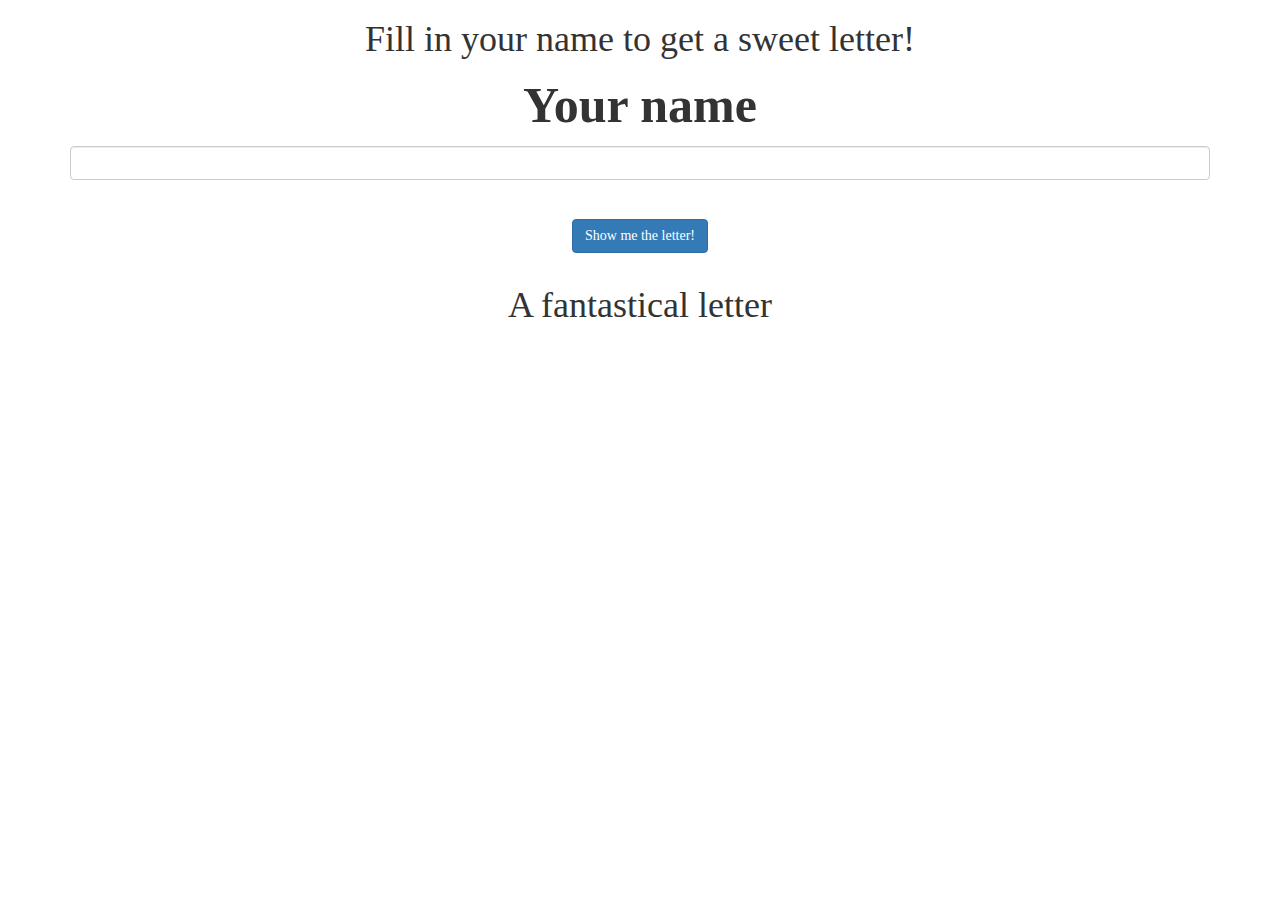
<file: index.html>
<!DOCTYPE html>
<html>
  <head>
    <meta charset="utf-8">
    <title>mad-libs-yo</title>
    <link href="https://maxcdn.bootstrapcdn.com/bootstrap/3.3.7/css/bootstrap.min.css" rel="stylesheet" type="text/css">
    <script src="https://ajax.googleapis.com/ajax/libs/jquery/3.1.0/jquery.min.js"></script>
    <link href="css/styles.css" rel="stylesheet" type="text/css">
    <script src="js/scripts.js"></script>
  </head>
  <body>
    <div class="container">
      <h1>Fill in your name to get a sweet letter!</h1>
      <div>
        <form id="formOne">
          <div class="form-group">
            <label for="person1">Your name</label>
            <input id="person1" class="form-control" type="text">
          </div>
        <button type="submit" class="btn btn-primary">Show me the letter!</button>
        </form>
      </div>

      <div id="story">
        <h1>A fantastical letter</h1>
        <h2 class="person1"></h2>
        <p class="person1"></p>
      </div>
    </div>
  </div>

  </body>
</html>
</file>
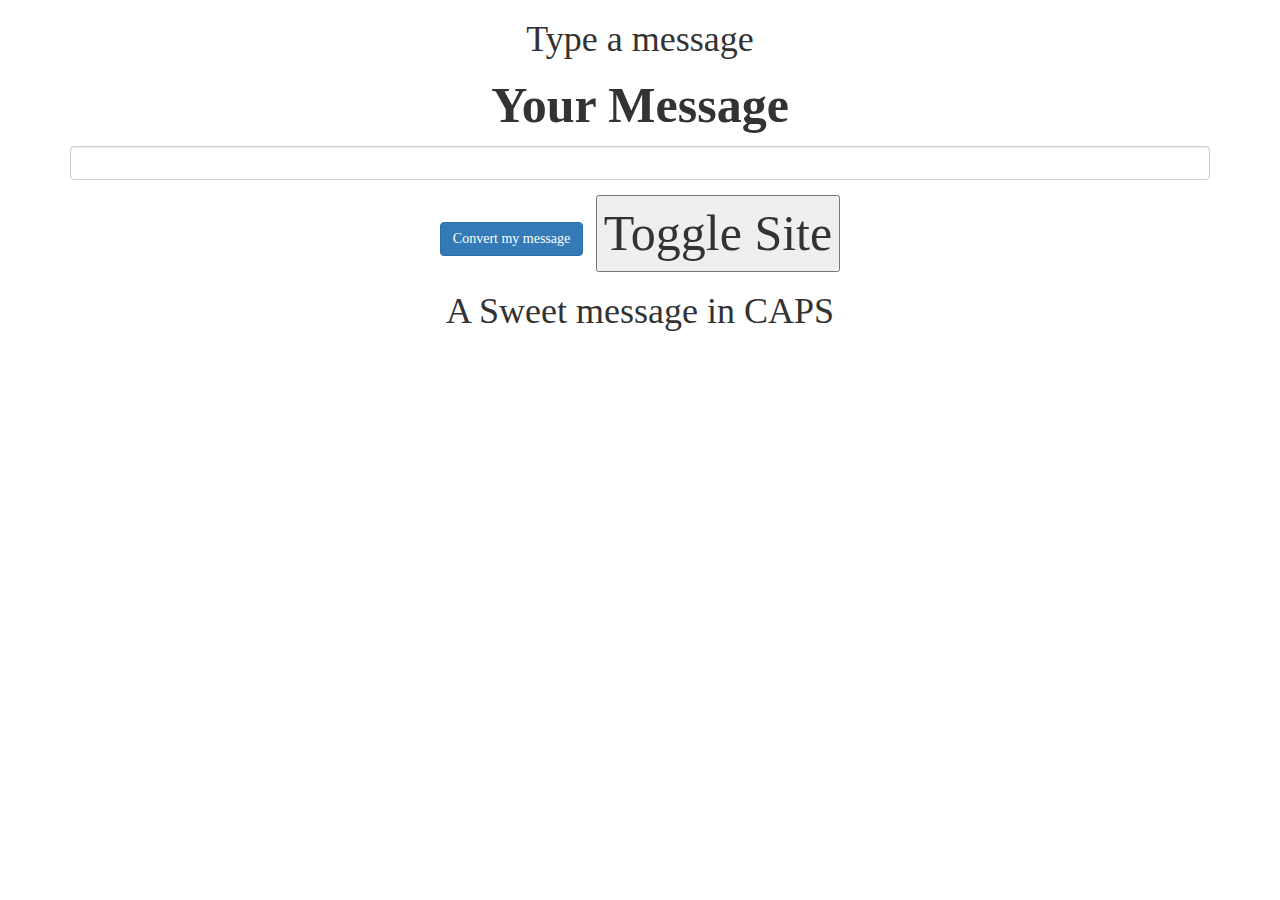
<file: caps.html>
<!DOCTYPE html>
<html>
  <head>
    <meta charset="utf-8">
    <title>mad-libs-yo</title>
    <link href="https://maxcdn.bootstrapcdn.com/bootstrap/3.3.7/css/bootstrap.min.css" rel="stylesheet" type="text/css">
    <script src="https://ajax.googleapis.com/ajax/libs/jquery/3.1.0/jquery.min.js"></script>
    <link href="css/styles.css" rel="stylesheet" type="text/css">
    <script src="js/scripts.js"></script>
  </head>
  <body>
    <div class="container">
      <h1>Type a message</h1>
      <div>
        <form id="message">
          <div class="form-group">
            <label for="message1">Your Message</label>
            <input id="message1" class="form-control" type="text">
          </div>
        <button type="submit" class="btn btn-primary">Convert my message</button>
        <input type="button" value="Toggle Site" onclick="window.location.href='index.html'">
        </form>
      </div>

      <div id="story">
        <h1>A Sweet message in CAPS</h1>
        <h2 class="person1"></h2>
        <p class="person1"></p>
      </div>

    </div>
  </div>

  </body>
</html>
</file>
<file: css/styles.css>
body{
  background-image: url("http://esnafhospital.com/p/2016/10/old-paper-texture-5zwrkiuo.jpg");
  background-repeat:cover;
  background-size: 100%;
  text-align: center;
  font-family: cursive;
  font-size: 50px;
}



p{
  letter-spacing: 1.5px;
  font-size: 30px;
}
</file>
